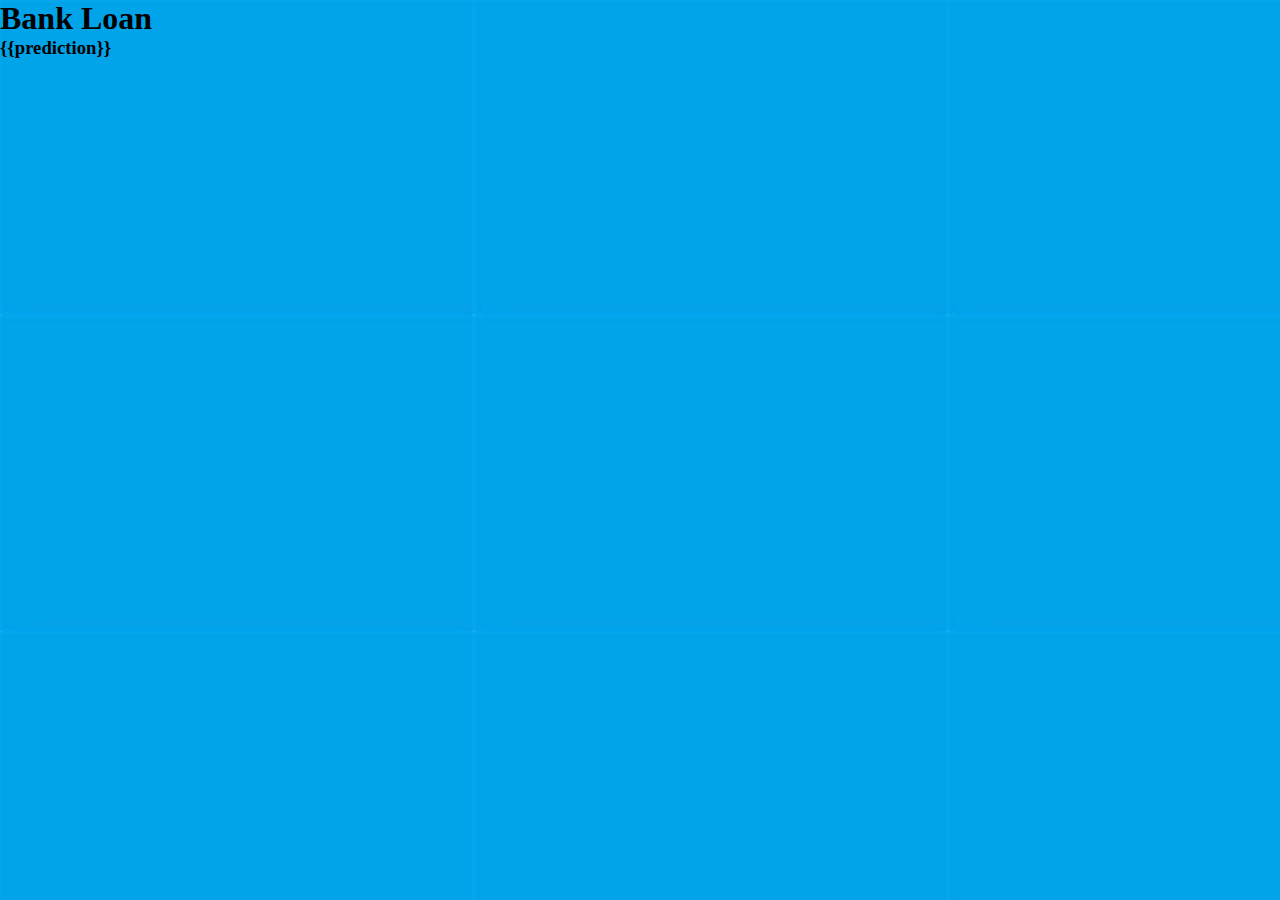
<file: templates/result.html>
<!doctype html>
<html lang="en">
  <head>
    <!-- Required meta tags -->
    <meta charset="utf-8">
    <meta name="viewport" content="width=device-width, initial-scale=1">

    <!-- Bootstrap CSS -->
    <link href="https://cdn.jsdelivr.net/npm/bootstrap@5.1.3/dist/css/bootstrap.min.css" rel="stylesheet" integrity="sha384-1BmE4kWBq78iYhFldvKuhfTAU6auU8tT94WrHftjDbrCEXSU1oBoqyl2QvZ6jIW3" crossorigin="anonymous">
    <link rel="stylesheet" href="style.css">
    <title>Loan Aprovel</title>
  </head>
  <body>
   <div class="container-fluid bg-dark text-light py-3">
       <header class="text-center">
           <h1 class="display-6">Bank Loan</h1>
       </header>
   </div>
        <div class="site-heading">
             <h3>{{prediction}}</h3>
            <span class="subheading"></span>
        </div>
      </form>
   </section>
  </body>
</html>
</file>
<file: templates/style.css>
*{
    box-sizing: border-box;
    margin: 0;
    padding: 0;
}
body{
    background: url(bg.jpeg);
}
form{
    box-shadow: 2px 6px 100px #ffffff;
}
</file>
